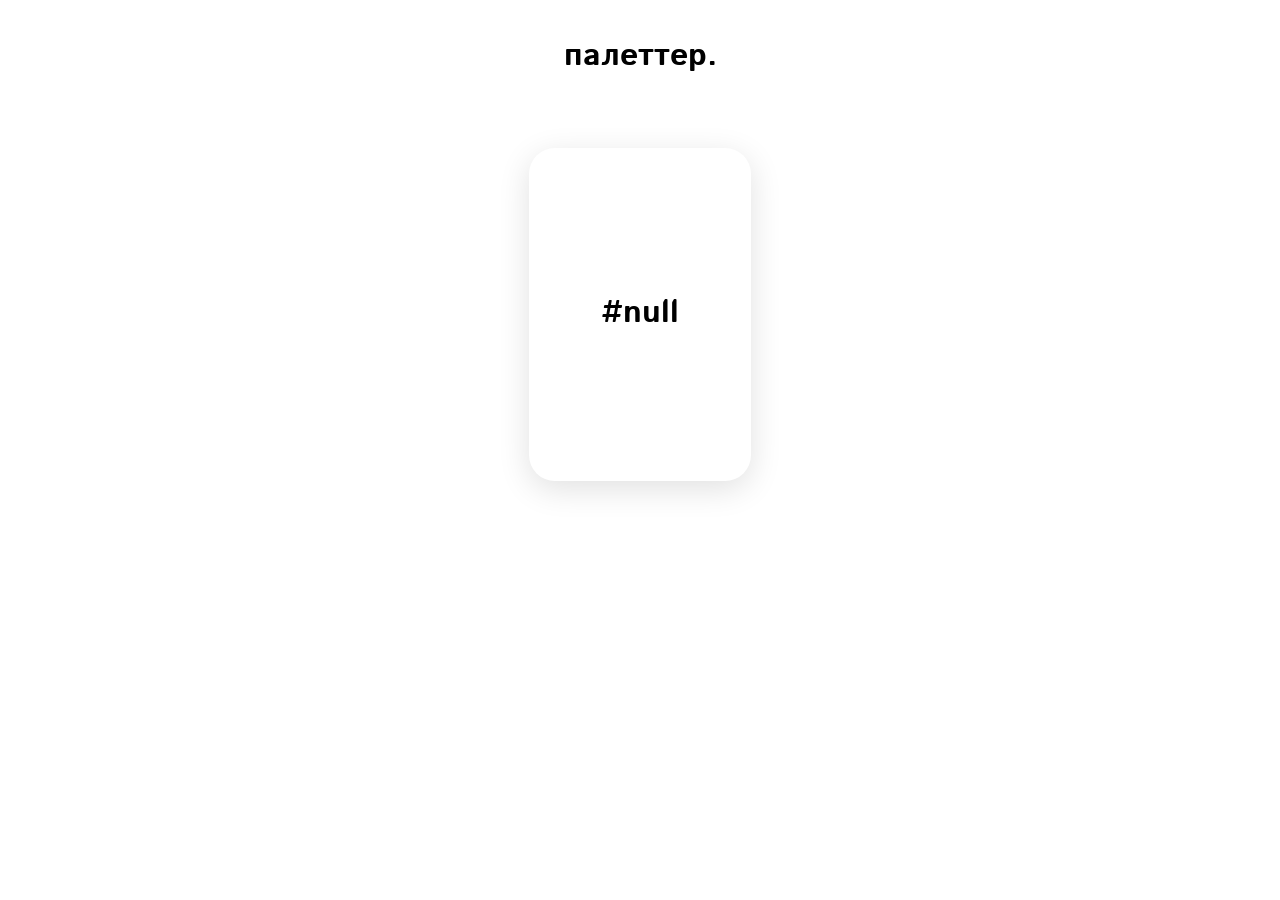
<file: index.html>
<!DOCTYPE html>
<html lang="en" prefix="og: http://ogp.me/ns# fb: http://ogp.me/ns/fb#">
<head>
    <meta charset="UTF-8">
    <meta name="viewport" content="width=device-width, initial-scale=1.0">
    <meta name="theme-color" content="">
    <meta http-equiv="X-UA-Compatible" content="ie=edge">
    <meta property="og:type" content="website">
    <meta property="og:site_name" content="Палеттер.">
    <meta property="og:title" content="Палеттер. Инструмент поиска акцентных цветов">
    <meta property="og:locale" content="ru_RU">
    <meta property="og:image" content="https://api.telegram.org/file/bot810089311:AAFhToQ70pseIsOI8Id3NpvH4l_NSFEpapY/documents/file_116.jpeg" />
    <meta property="og:image:type" content="image/jpeg" />

    <title>Палеттер. Инструмент поиска акцентных цветов</title>
    <link rel="stylesheet" href="src/styles.css">
    <link href="https://fonts.googleapis.com/css?family=Istok+Web:700&display=swap" rel="stylesheet">
</head>
<body>
    

    <section id="logo">
        <div class="logo noselect">палеттер.</div>
    </section>
    <section>
        <div class="card noselect">
            <div class="card__placeholder noselect">
                <div class="card__text noselect"></div>
<!--                 <div class="card__meta noselect">Click to copy</div> -->
            </div>
        </div>
    </section>

    <script type="text/javascript">
        var url_string = window.location.href
        var url = new URL(url_string);
        var color = url.searchParams.get("hex");
        console.log(color);

        var card = document.querySelector('.card')
        card.style.backgroundColor = "#" + color;
        var cardText = document.querySelector('.card__text')
        cardText.textContent = "#" + color
//         var body = document.querySelector('body')
//         body.style.backgroundColor = "#" + color;
        document.querySelector("body").style.backgroundColor = "#" + color + "10"
        document.querySelectorAll('meta[name=theme-color]')[0].content = "#" + color + "10"

        function css2rgb (css) {
            if (css.length === 4) {
                var r = css[1]
                var g = css[2]
                var b = css[3]
                css = '#' + r + r + g + g + b + b
            }

            return [
                parseInt(css.substr(1,2), 16),
                parseInt(css.substr(3,2), 16),
                parseInt(css.substr(5,2), 16),
            ]
        }

        var rgbArray = css2rgb(color)

        var r = rgbArray[0],
            g = rgbArray[1],
            b = rgbArray[2]

        var bColor = "rgb(" + r + "," + g + "," + b + ")";
        var y = 0.2126*r + 0.7152*g + 0.0722*b;
        var textColor = y < 150 ? 'white' : 'black';
        card.style.color = textColor

        function copyToClipboard() {
            navigator.clipboard.writeText("#" + color)
                .then(() => {
                    document.querySelector('.card__meta').textContent = (
                        Math.random() > 0.5 ? "Copied!" : "Yeah, we've copied it!"
                    )
                })
                .catch(err => {
                    console.log('Something went wrong', err);
                });
        }

        window.addEventListener('click', (o) => {
            o.path.forEach(el => {
                if(el === card)
                    copyToClipboard()  
            });
        })
    </script>
</body>
</html>
</file>
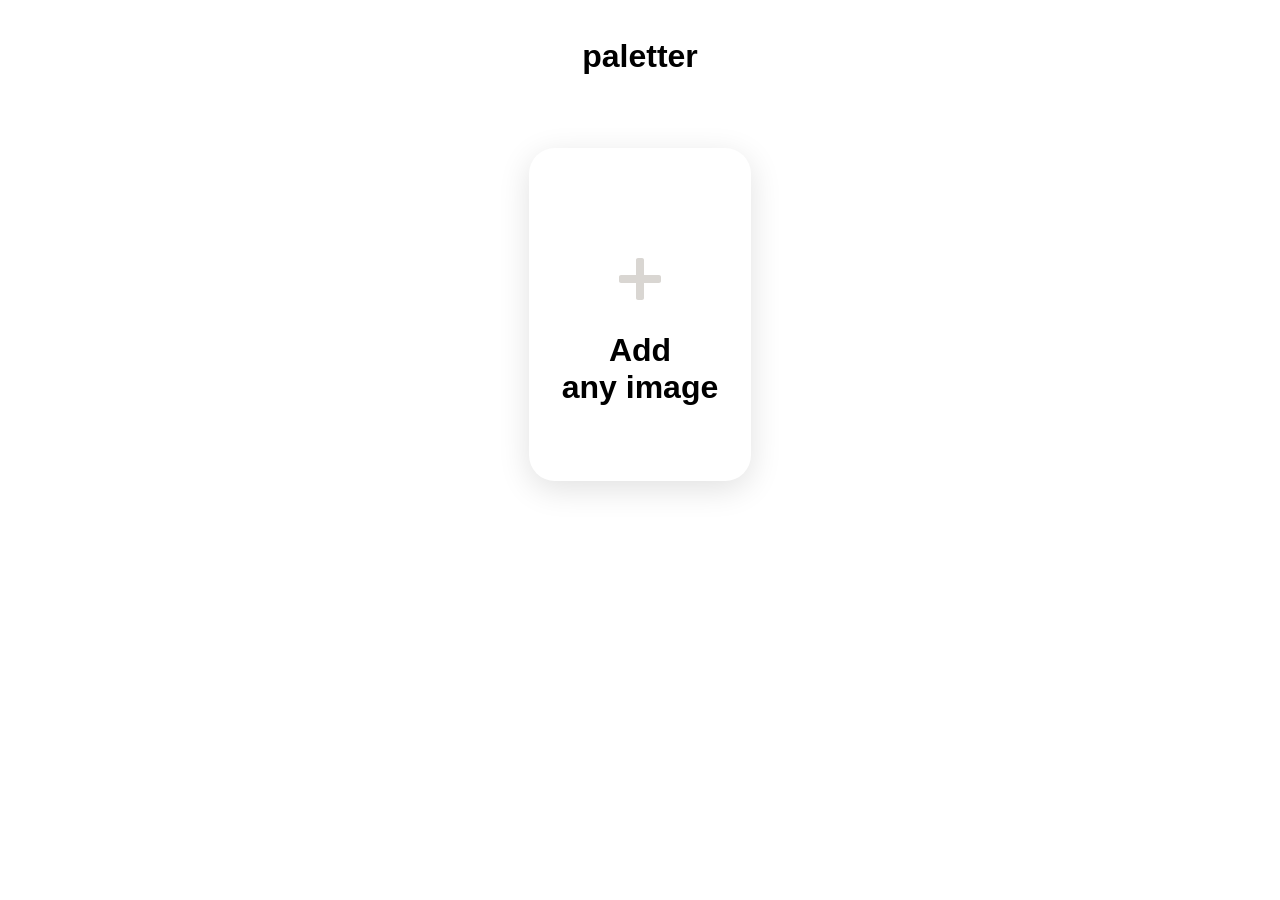
<file: Paletter.touch.html>
<!DOCTYPE html>
<html lang="en">
<head>
    <meta charset="UTF-8">
    <meta name="viewport" content="width=device-width, initial-scale=1.0">
    <meta http-equiv="X-UA-Compatible" content="ie=edge">
    <title>Document</title>
    <link rel="stylesheet" href="src/styles.css"> 
</head>
<body>
    <section id="logo">
        <div class="logo">paletter</div>
    </section>
    <section>
        <div class="card noselect">
            <div class="card__placeholder">
                <div class="card__plus"></div>
                <div class="card__text">Add<br/>any&nbsp;image</div>
            </div>
        </div>
    </section>
</body>
</html>
</file>
<file: src/styles.css>
body {
    font-family: 'Istok Web', -apple-system, BlinkMacSystemFont, 'Segoe UI', Roboto, Ubuntu, 'Helvetica Neue', sans-serif;
    text-align: center;
    background-color: #fff;
}

.logo {
    font-size: 32px;
    line-height: 40px;
    font-weight: 700;
    margin-top: 36px;
    color: #000;
}

.card {
    margin: 72px auto 0;

    width: 222px;
    min-height: 333px;
    border-radius: 26px;
    
    cursor: pointer;
    box-shadow: 0 8px 32px 0 rgba(0,0,0,.12);
    transition: transform .6s, box-shadow .6s;
}

.noselect {
    -webkit-touch-callout: none; /* iOS Safari */
      -webkit-user-select: none; /* Safari */
       -khtml-user-select: none; /* Konqueror HTML */
         -moz-user-select: none; /* Firefox */
          -ms-user-select: none; /* Internet Explorer/Edge */
              user-select: none; /* Non-prefixed version, currently
                                    supported by Chrome and Opera */
  }

.card:active {
    transform: scale(.95);
    box-shadow: 0 2px 8px 0 rgba(0,0,0,.12);
}

.card__placeholder {
    padding-top: 110px;
}

.card__text {
    padding-top: 32px;
    font-size: 32px;
    /* color: #fff; */
    font-weight: 700;
}

.card__plus {
    margin: 0 auto;
    width: 42px;
    height: 42px;
    background-image: url("plus.svg");
    background-repeat: no-repeat;
}
</file>
